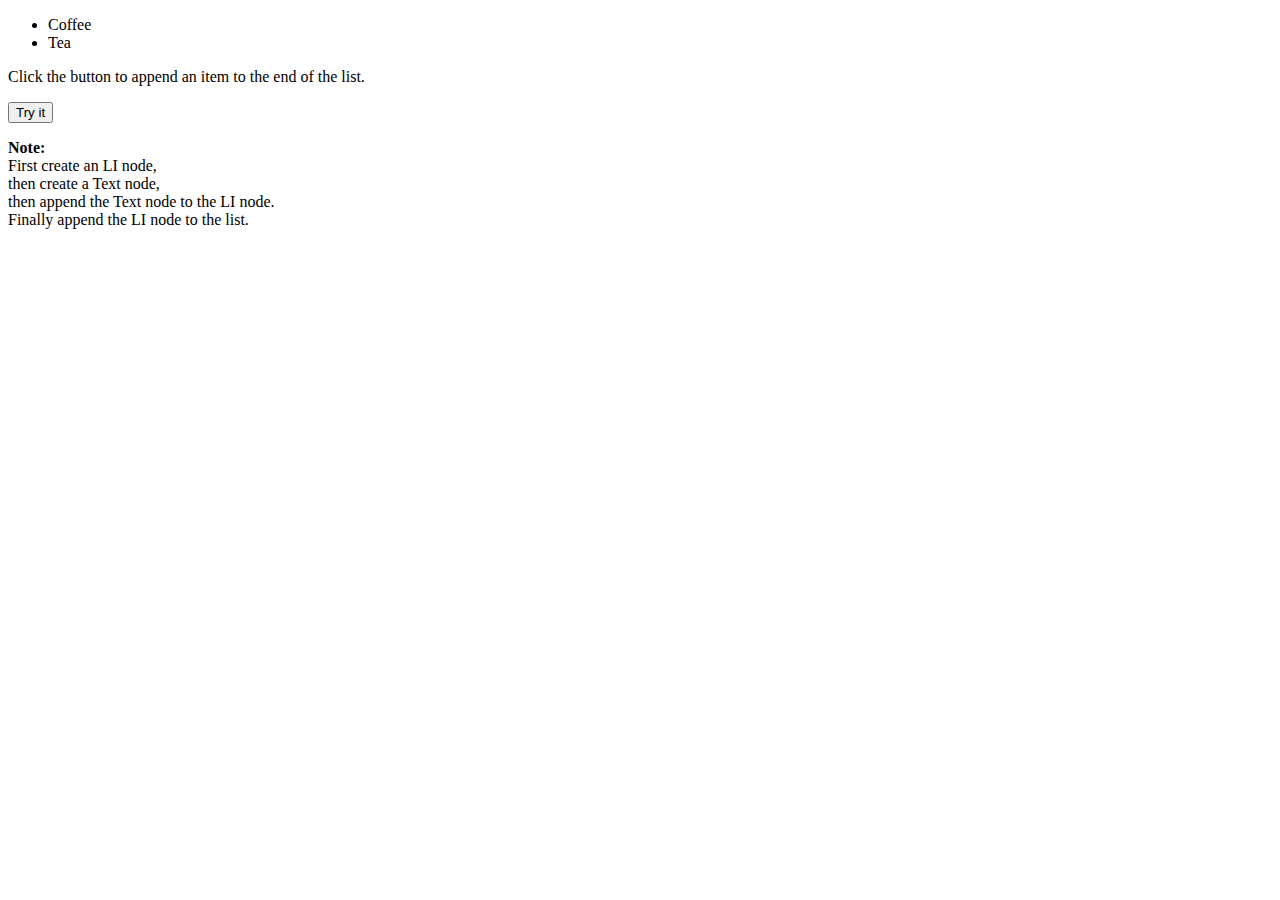
<file: JSCourses/index.html>
<!DOCTYPE html>
<html>
<body>

<ul id="myList">
  <li>Coffee</li>
  <li>Tea</li>
</ul>

<p>Click the button to append an item to the end of the list.</p>

<button onclick="myFunction()">Try it</button>

<script>
function myFunction() {
  var node = document.createElement("LI");
  var textnode = document.createTextNode("Water");
  node.appendChild(textnode);
  document.getElementById("myList").appendChild(node);
}
</script>

<p><strong>Note:</strong><br>First create an LI node,<br> then create a Text node,<br> then append the Text node to the LI node.<br>Finally append the LI node to the list.</p>

</body>
</html>
</file>
